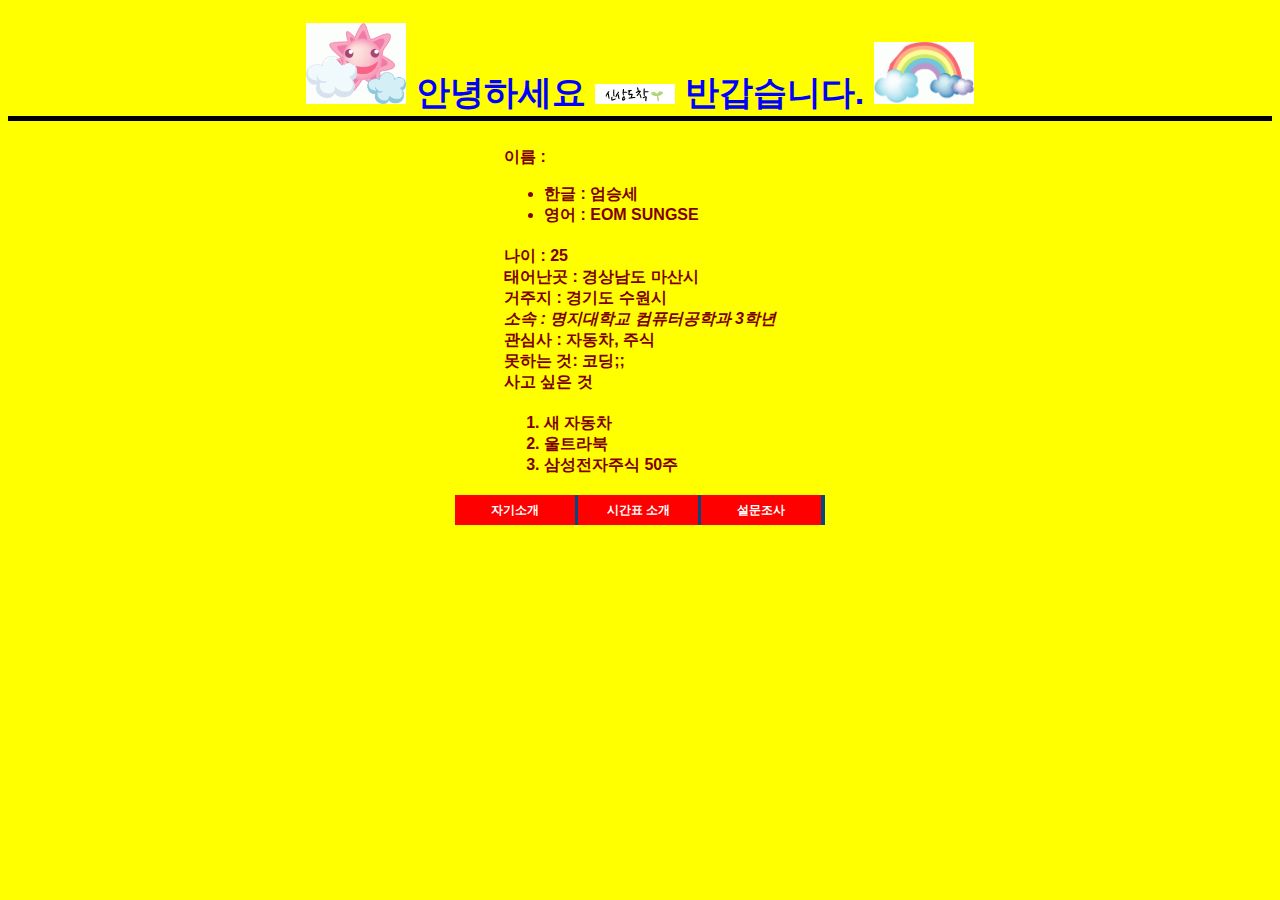
<file: HW1-60105256/index.html>
<!DOCTYPE html>
<html lang="ko">
<head>
		<meta charset="utf-8">
		<title>엄승세의 자기소개</title>
		<link rel="stylesheet" type="text/css" href="main.css">
</head>

<body>
	<h1>
	<img id="img1" src="images/nature_05.gif" alt="그림1">
	안녕하세요 <img src="images/custom_11.gif" alt="그림3"> 반갑습니다.
	<img id="img2" src="images/nature_06.gif" alt="그림2">
	</h1>
<div>
<table>
	<tr>
		<td>
			이름 : <br/>
			<ul>
			<li>한글 : 엄승세<br/>
			<li>영어 : EOM SUNGSE<br/>
			</ul>
		</td>
	</tr>
	<tr>
		<td>
			나이 : 25<br/>
			태어난곳 : 경상남도 마산시<br/>
			거주지 : 경기도 수원시<br/>
			<span id="sosok">소속 : 명지대학교 컴퓨터공학과 3학년<br/></span>
			관심사 : 자동차, 주식<br/>
			못하는 것: 코딩;;<br/>
			사고 싶은 것 <br/>
		</td>
	</tr>
	<tr>
		<td>
			<ol>
			<li>새 자동차</li>
			<li>울트라북</li>
			<li>삼성전자주식 50주</li>
			</ol>
		</td>
	</tr>
</table>
</div>


<div id="navbar">
			<ul>
				<li><a href=index.html class="selected">자기소개</a></li>
				<li><a href=index2.html>시간표 소개</a></li>
				<li><a href=index3.html>설문조사</a></li>
			</ul>
		</div>	

</body>
    
</html>
</file>
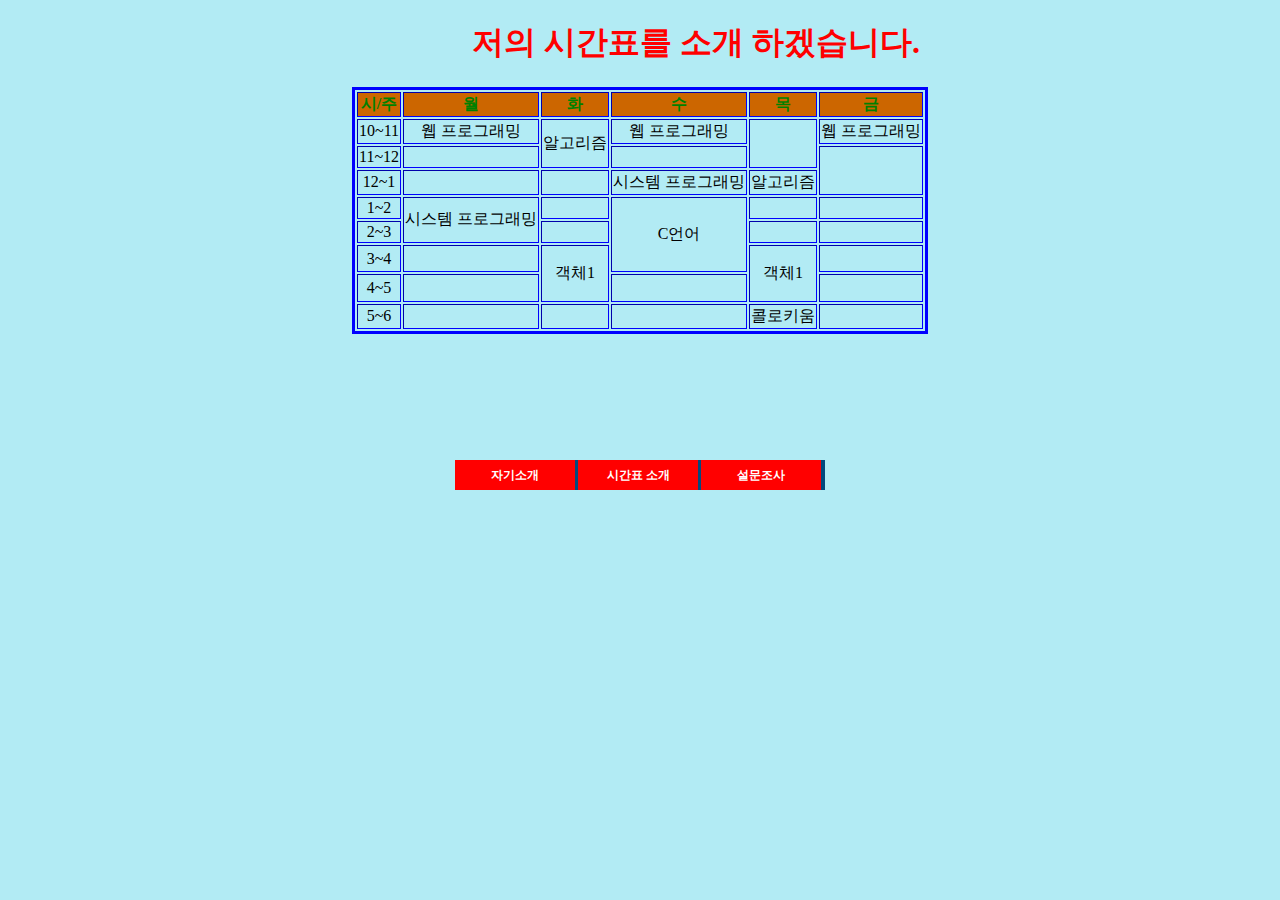
<file: HW1-60105256/index2.html>
<!DOCTYPE html>
<html lang="ko">
<head>
<meta charset="utf-8">
<title> 3학년 2학기 시간표</title>
<link rel="stylesheet" type="text/css" href="index2.css">
</head>
 
<body>
<h1>&nbsp;&nbsp;&nbsp;&nbsp;&nbsp;&nbsp;&nbsp;&nbsp;&nbsp;&nbsp;&nbsp;&nbsp;&nbsp;
저의 시간표를 소개 하겠습니다.</h1>

<div id="wrap">
 <table border=1>
 <tr><th>시/주<th>월<th>화<th>수<th>목<th>금
 <tr><td>10~11<td>웹 프로그래밍<td rowspan=2>알고리즘<td>웹 프로그래밍<td rowspan=2><td>웹 프로그래밍
 <tr><td>11~12
 <td></td>
<td></td>
<td rowspan=2>
 	<tr><td>12~1<td><td><td>시스템 프로그래밍<td>알고리즘
 	<tr><td>1~2<td rowspan=2>시스템 프로그래밍<td><td rowspan=3>C언어<td><td>
 	<tr><td>2~3<td><td><td>
	<tr>
	<td>3~4<td><td rowspan="2"><p>객체1</p>
	<td rowspan="2">객체1</td>
	<td>
	<tr><td>4~5<td><td>
	<td></td>
	<tr><td>5~6<td><td><td><td>콜로키움<td></td>
	</table>
</div>

<br><br><br><br><br><br><br>
<div id="navbar">
			<ul>
				<li><a href=index.html class="selected">자기소개</a></li>
				<li><a href=index2.html>시간표 소개</a></li>
				<li><a href=index3.html>설문조사</a></li>
			</ul>
		</div>	



 </body>
 </html>
</file>
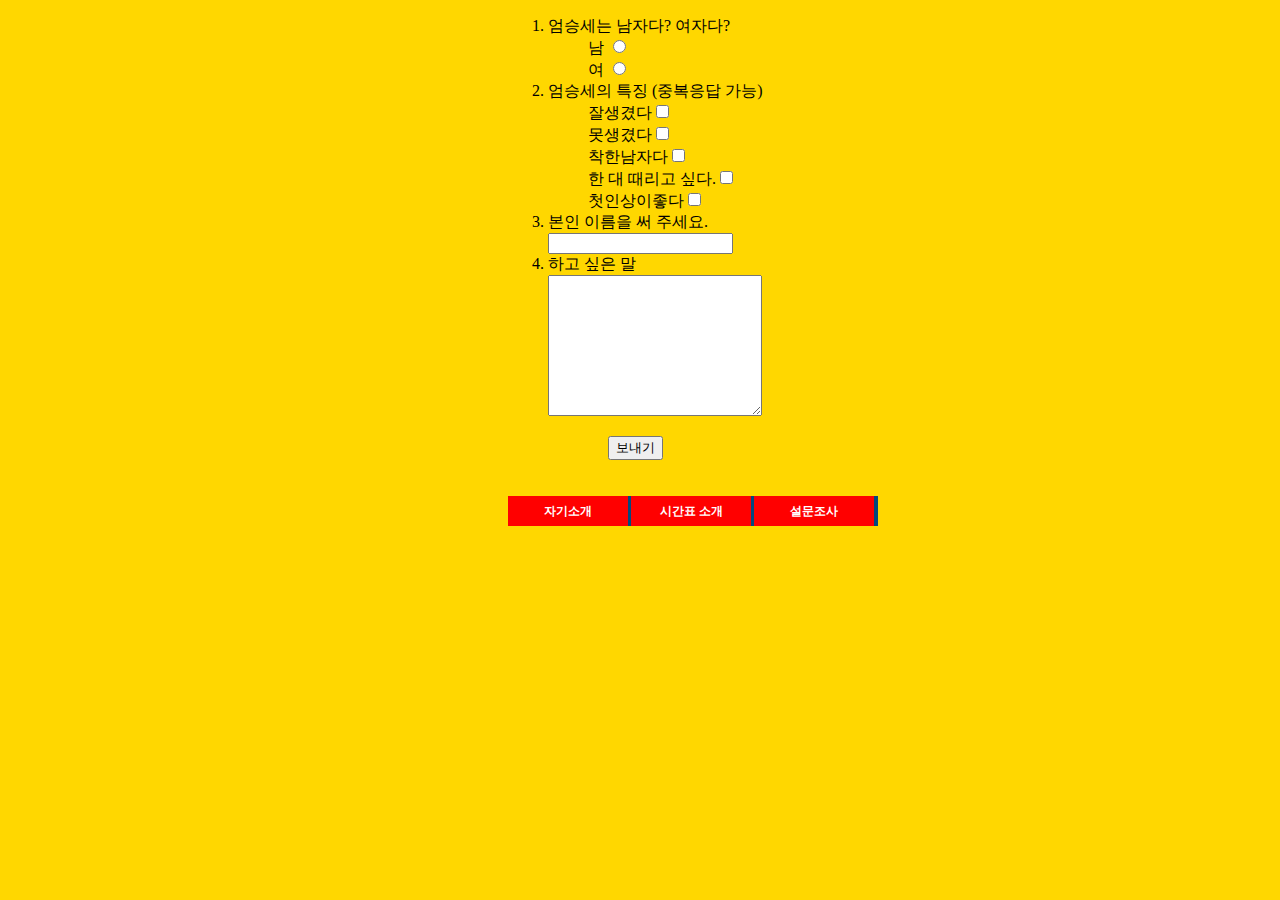
<file: HW1-60105256/index3.html>
<!DOCTYPE html>
<html lang="ko">
<head>
<meta charset="utf-8">
<title> 설 문 조 사</title>
<link rel="stylesheet" type="text/css" href="index3.css">
</head> 

<div id="seungse">
 <ol>
 <li>엄승세는 남자다? 여자다?
     <ul>
     <li>남 <input type="radio" name="sub1" /></li>
     <li>여 <input type="radio" name="sub1" /></li>
     </ul>

 
 <li>엄승세의 특징 (중복응답 가능)
     <ul>
     <li>잘생겼다<input type="checkbox" name="sub2" id="sub2_1"  /></li>
     <li>못생겼다<input type="checkbox" name="sub2" id="sub2_2"  /></li>
     <li>착한남자다<input type="checkbox" name="sub2" id="sub2_3"  /></li>
     <li>한 대 때리고 싶다.<input type="checkbox" name="sub2" id="sub2_4"  /></li>
     <li>첫인상이좋다<input type="checkbox" name="sub2" id="sub2_5"  /></li>
     </ul>

 <li>본인 이름을 써 주세요.<br>
  <input type="text" value="" id="sub3" />
 </li>
 


<li>하고 싶은 말<br>
 <textarea name="formtextarea1" rows="9" cols="24"></textarea>
 </li>
</ol>
<input id="as" type="submit" name="formbutton1" value="보내기"><br>
<br><br>

<div id="navbar">
      <ul>
        <li><a href=index.html class="selected">자기소개</a></li>
        <li><a href=index2.html>시간표 소개</a></li>
        <li><a href=index3.html>설문조사</a></li>
      </ul>
    </div>  
</div>



</body>


</html>
</file>
<file: HW1-60105256/main.css>
h1 {color:blue;font-size:34px;font-weight:bold; border-bottom:5px solid black;}
	h2 {font-size:30px;}
	h3 {font-size:25px;}
	h4{background-color: #999;}
body
{
	background-color:yellow;
	text-align:center;
	font-family:Georgia,sans-serif;
	font-weight:bold;
}
table
{	color:maroon;
	margin-left:auto; 
	margin-right:auto;
	text-align:left;
}
#img1
{
	 width:100px;
	 height:81px;
	  
}
#img2
{
	width:100px;
	height:62px; 
}
#sosok
{
	font-style:italic;
}
#navbar {width:370px; height:30px;background-color:#03497d; text-align:center; margin:0 auto;}
#navbar ul {margin:0;padding:0;}
#navbar ul li {float:left; list-style: none;}
#navbar ul li a{
	color:#fff; background-color:red;
	display:block;
	width:100px;
	text-align:center;
	padding:0px 10px; 
	font: bold 12px/30px Tahoma;
	text-decoration:none;
	margin-right:3px;
}
#navbar ul li a.selected {background-color:red;}
#navbar ul li a:hover {background-color:black;}
</file>
<file: HW1-60105256/index2.css>
body
{
text-align:center;
background-color: #B2EBF4;

}

table
{margin:0 auto;
table-layout:auto;
border-collapse:seperate;
  }

th{color : green; font:24; background-color:#cc6600; }

td{font:20; text-align:center; padding:5 5 2 5;}

th,td{height:35 }

h1{color:red; font-size: "15px";}

table {border: 3px solid blue;}

#navbar {width:370px; height:30px;background-color:#03497d; text-align:center; margin:0 auto;}
#navbar ul {margin:0;padding:0;}
#navbar ul li {float:left; list-style: none;}
#navbar ul li a{
	color:#fff; background-color:red;
	display:block;
	width:100px;
	text-align:center;
	padding:0px 10px; 
	font: bold 12px/30px Tahoma;
	text-decoration:none;
	margin-right:3px;
}
#navbar ul li a.selected {background-color:red;}
#navbar ul li a:hover {background-color:black;}
</file>
<file: HW1-60105256/index3.css>
body
{
background-color: gold;
}

#navbar {width:370px; height:30px;background-color:#03497d; text-align:center; }
#navbar ul {margin:0;padding:0;}
#navbar ul li {float:left;}
#navbar ul li a{
	color:#fff; background-color:red;
	display:block;
	width:100px;
	text-align:center;
	padding:0px 10px; 
	font: bold 12px/30px Tahoma;
	text-decoration:none;
	margin-right:3px;
}
#navbar ul li a.selected {background-color:red;}
#navbar ul li a:hover {background-color:black;}

ul li { list-style: none;}

#seungse
{
	margin-left:500px;
}
#as
{
	margin-left:100px;
}
</file>
